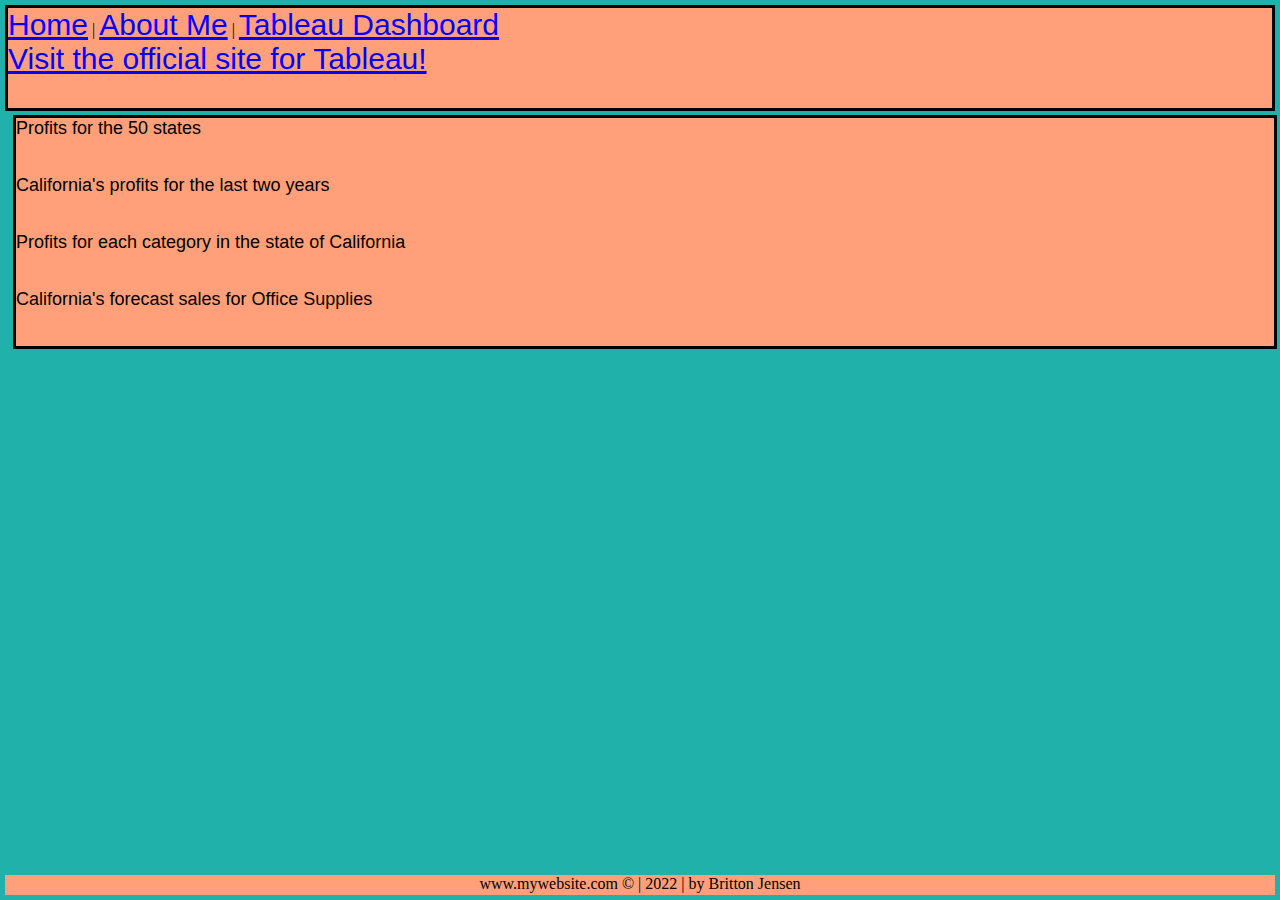
<file: tableau.html>
<!--Britton Jensen 4/13/2022-->
<html>
    <head>
        <title>Britton Jensen - Tableau</title>
        <link href="../styles/bootstyles.css" rel="stylesheet" />
            <body>
                <div class="forall header">
                    <a href="../html/index.html" class="links">Home</a> | 
                    <a href="../html/about.html" class="links">About Me</a> | 
                    <a href="#!" class="links">Tableau Dashboard</a><br>
                    <a href="https://www.tableau.com/" class="links">Visit the official site for Tableau!</a>
                </div>
                <div class="forall mainbody">
                    <a class="explanation"> Profits for the 50 states</a><br><br>
                    <div class='tableauPlaceholder' id='viz1649887764352' style='position: relative'><noscript><a href='#'><img alt='Sheet 2 ' src='https:&#47;&#47;public.tableau.com&#47;static&#47;images&#47;50&#47;50states_16498877415060&#47;Sheet2&#47;1_rss.png' style='border: none' /></a></noscript><object class='tableauViz'  style='display:none;'><param name='host_url' value='https%3A%2F%2Fpublic.tableau.com%2F' /> <param name='embed_code_version' value='3' /> <param name='site_root' value='' /><param name='name' value='50states_16498877415060&#47;Sheet2' /><param name='tabs' value='no' /><param name='toolbar' value='yes' /><param name='static_image' value='https:&#47;&#47;public.tableau.com&#47;static&#47;images&#47;50&#47;50states_16498877415060&#47;Sheet2&#47;1.png' /> <param name='animate_transition' value='yes' /><param name='display_static_image' value='yes' /><param name='display_spinner' value='yes' /><param name='display_overlay' value='yes' /><param name='display_count' value='yes' /><param name='language' value='en-US' /><param name='filter' value='publish=yes' /></object></div>                <script type='text/javascript'>                    var divElement = document.getElementById('viz1649887764352');                    var vizElement = divElement.getElementsByTagName('object')[0];                    vizElement.style.width='100%';vizElement.style.height=(divElement.offsetWidth*0.75)+'px';                    var scriptElement = document.createElement('script');                    scriptElement.src = 'https://public.tableau.com/javascripts/api/viz_v1.js';                    vizElement.parentNode.insertBefore(scriptElement, vizElement);                </script><br>
                    <a  class="explanation"> California's profits for the last two years</a><br><br>
                    <div class='tableauPlaceholder' id='viz1649888210990' style='position: relative'><noscript><a href='#'><img alt='Sheet 3 ' src='https:&#47;&#47;public.tableau.com&#47;static&#47;images&#47;ca&#47;californiaprofits_16498882022800&#47;Sheet3&#47;1_rss.png' style='border: none' /></a></noscript><object class='tableauViz'  style='display:none;'><param name='host_url' value='https%3A%2F%2Fpublic.tableau.com%2F' /> <param name='embed_code_version' value='3' /> <param name='site_root' value='' /><param name='name' value='californiaprofits_16498882022800&#47;Sheet3' /><param name='tabs' value='no' /><param name='toolbar' value='yes' /><param name='static_image' value='https:&#47;&#47;public.tableau.com&#47;static&#47;images&#47;ca&#47;californiaprofits_16498882022800&#47;Sheet3&#47;1.png' /> <param name='animate_transition' value='yes' /><param name='display_static_image' value='yes' /><param name='display_spinner' value='yes' /><param name='display_overlay' value='yes' /><param name='display_count' value='yes' /><param name='language' value='en-US' /><param name='filter' value='publish=yes' /></object></div>                <script type='text/javascript'>                    var divElement = document.getElementById('viz1649888210990');                    var vizElement = divElement.getElementsByTagName('object')[0];                    vizElement.style.width='100%';vizElement.style.height=(divElement.offsetWidth*0.75)+'px';                    var scriptElement = document.createElement('script');                    scriptElement.src = 'https://public.tableau.com/javascripts/api/viz_v1.js';                    vizElement.parentNode.insertBefore(scriptElement, vizElement);                </script><br>
                    <a class="explanation">Profits for each category in the state of California</a><br><br>
                    <div class='tableauPlaceholder' id='viz1649888268079' style='position: relative'><noscript><a href='#'><img alt='Sheet 4 ' src='https:&#47;&#47;public.tableau.com&#47;static&#47;images&#47;ca&#47;californiacategories_16498882610350&#47;Sheet4&#47;1_rss.png' style='border: none' /></a></noscript><object class='tableauViz'  style='display:none;'><param name='host_url' value='https%3A%2F%2Fpublic.tableau.com%2F' /> <param name='embed_code_version' value='3' /> <param name='site_root' value='' /><param name='name' value='californiacategories_16498882610350&#47;Sheet4' /><param name='tabs' value='no' /><param name='toolbar' value='yes' /><param name='static_image' value='https:&#47;&#47;public.tableau.com&#47;static&#47;images&#47;ca&#47;californiacategories_16498882610350&#47;Sheet4&#47;1.png' /> <param name='animate_transition' value='yes' /><param name='display_static_image' value='yes' /><param name='display_spinner' value='yes' /><param name='display_overlay' value='yes' /><param name='display_count' value='yes' /><param name='language' value='en-US' /><param name='filter' value='publish=yes' /></object></div>                <script type='text/javascript'>                    var divElement = document.getElementById('viz1649888268079');                    var vizElement = divElement.getElementsByTagName('object')[0];                    vizElement.style.width='100%';vizElement.style.height=(divElement.offsetWidth*0.75)+'px';                    var scriptElement = document.createElement('script');                    scriptElement.src = 'https://public.tableau.com/javascripts/api/viz_v1.js';                    vizElement.parentNode.insertBefore(scriptElement, vizElement);                </script><br>
                    <a class="explanation">California's forecast sales for Office Supplies</a><br><br>
                    <div class='tableauPlaceholder' id='viz1649888315878' style='position: relative'><noscript><a href='#'><img alt='Sheet 5 ' src='https:&#47;&#47;public.tableau.com&#47;static&#47;images&#47;ca&#47;californiaforecast_16498883080970&#47;Sheet5&#47;1_rss.png' style='border: none' /></a></noscript><object class='tableauViz'  style='display:none;'><param name='host_url' value='https%3A%2F%2Fpublic.tableau.com%2F' /> <param name='embed_code_version' value='3' /> <param name='site_root' value='' /><param name='name' value='californiaforecast_16498883080970&#47;Sheet5' /><param name='tabs' value='no' /><param name='toolbar' value='yes' /><param name='static_image' value='https:&#47;&#47;public.tableau.com&#47;static&#47;images&#47;ca&#47;californiaforecast_16498883080970&#47;Sheet5&#47;1.png' /> <param name='animate_transition' value='yes' /><param name='display_static_image' value='yes' /><param name='display_spinner' value='yes' /><param name='display_overlay' value='yes' /><param name='display_count' value='yes' /><param name='language' value='en-US' /><param name='filter' value='publish=yes' /></object></div>                <script type='text/javascript'>                    var divElement = document.getElementById('viz1649888315878');                    var vizElement = divElement.getElementsByTagName('object')[0];                    vizElement.style.width='100%';vizElement.style.height=(divElement.offsetWidth*0.75)+'px';                    var scriptElement = document.createElement('script');                    scriptElement.src = 'https://public.tableau.com/javascripts/api/viz_v1.js';                    vizElement.parentNode.insertBefore(scriptElement, vizElement);                </script><br>
                </div>
                <div class="for all footer">www.mywebsite.com &copy; | 2022 | by Britton Jensen</div>
            </body>


    </head>
</html>
</file>
<file: styles/bootstyles.css>
.forall{
    background-color: lightsalmon;
    border-style: solid;
    border-width: 3;
    border-color: black;
}
.header{
    top: 5;
    left: 5;
    right:5;
    height: 100;
    position:absolute;
    }

.mainbody{
    top: 107;
    bottom: 25;
    right: 5;
    left: 5;
    position:relative;
}
.footer{
    background-color: lightsalmon;
    bottom:5;
    right: 5;
    left: 5;
    height:20;
    position: fixed;
    text-align: center;
}
body{
    background-color: lightseagreen;
}
.links{
    font-size: 30;
    font-family: 'Gill Sans', 'Gill Sans MT', Calibri, 'Trebuchet MS', sans-serif;
    text-decoration: underline;
    color: blue;
    text-align:center;
}
.explanation{
    font-size: 18;
    font-family: 'Gill Sans', 'Gill Sans MT', Calibri, 'Trebuchet MS', sans-serif;

}
</file>
